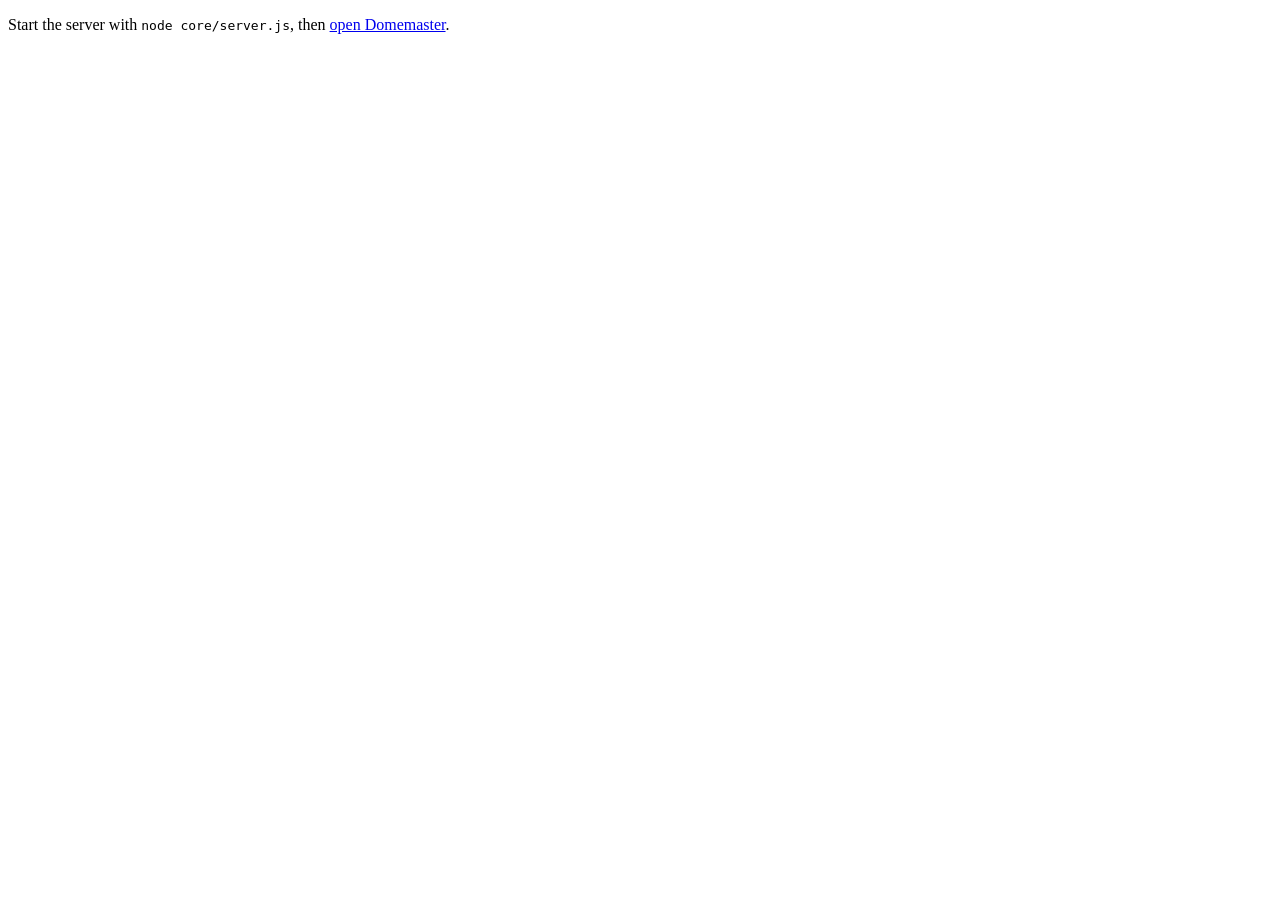
<file: projet_final/index.html>
<!doctype html>
<html lang="en">
<head>
  <meta charset="utf-8">
  <!-- <meta http-equiv="refresh" content="0; url=http://localhost:8080/"> -->
  <title>Domemaster</title>
</head>
<body>
  <p>Start the server with <code>node core/server.js</code>, then <a href="http://localhost:8080/">open Domemaster</a>.</p>

</body>
</html>
</file>
